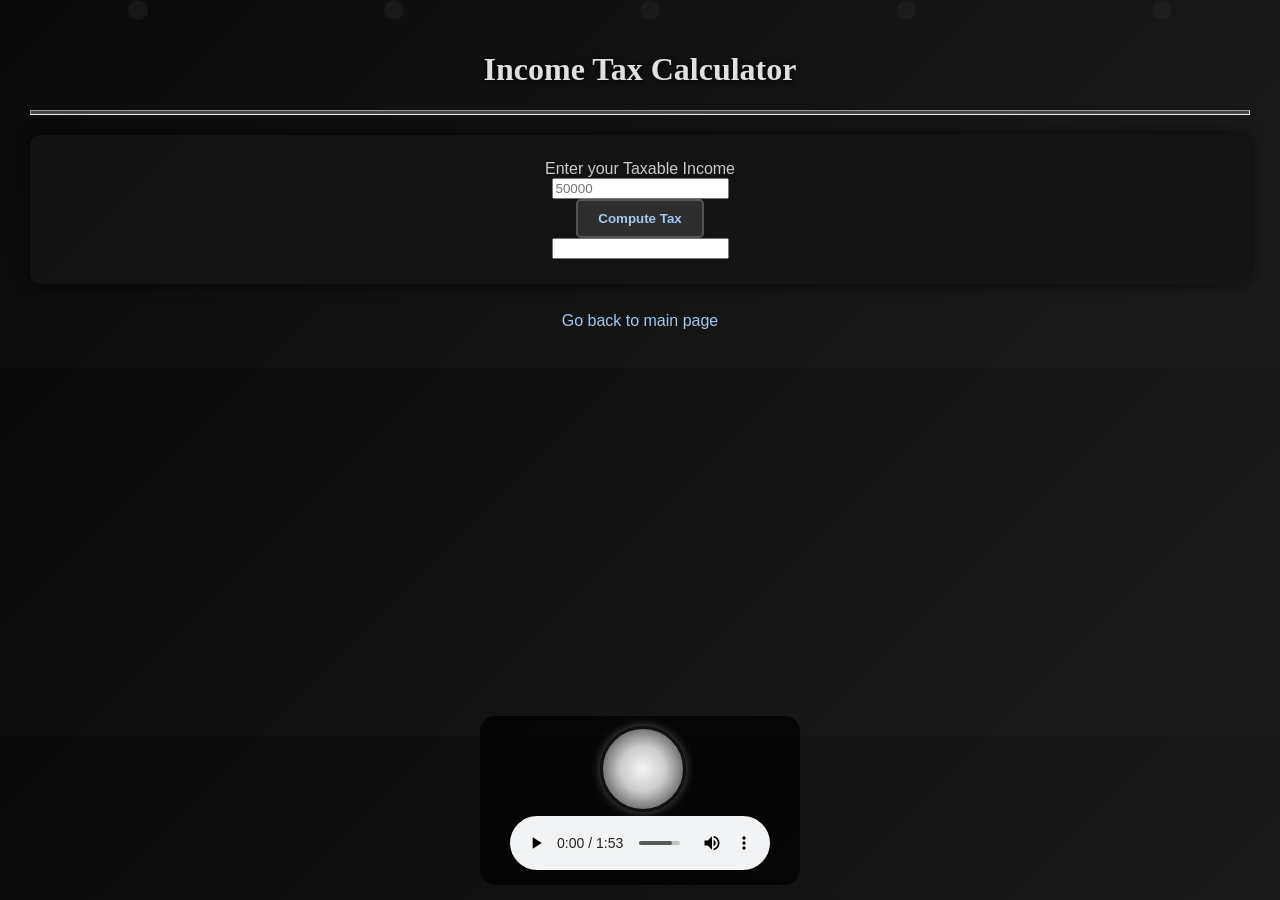
<file: income.html>
<!doctype html>
<html lang="en">
<head>
<link rel="stylesheet" href="styles.css">
<meta charset="utf-8" />
<meta name="viewport" content="width=device-width,initial-scale=1" />
<title>Income Tax Calculator (Philippines)</title>
</head>

<body>


<div class="bs-shapes">
  <span></span>
  <span></span>
  <span></span>
  <span></span>
  <span></span>
</div>

<div id="video-background">
  <video autoplay muted loop id="bg-video">
    <source src="grimm.mp4" type="video/mp4">
  </video>
</div>


<div class="music-player">
  <div class="disc-container">
    <div class="disc" id="disc"></div>
  </div>
  <audio id="bgMusic" controls autoplay loop>
    <source src="name, alice.mp3" type="audio/mp3">
    Your browser does not support the audio element.
  </audio>
  </div>
</div>

<h1 class="top">Income Tax Calculator</h1>
<hr class="line">

<div class="box">
<label for="income" class="labelyes">Enter your Taxable Income</label>
<input type="number" id="income" placeholder="50000">
<button onclick="addIncome()" class="pressme">Compute Tax</button>

<input id="total" name="sum" type="number" readonly></input>

</div>




<script>

   function addIncome()
   {
let income= parseFloat(document.getElementById("income").value);
let tax = 0;

if(income <= 250000) {
    tax = 0;
} else if (income <= 400000) {
    tax = (income - 250000) *0.20;
} else if (income <= 800000) {
    tax = 30000 + (income - 400000) * 0.25;
} else if (income <= 2000000) {
    tax = 130000 + (income - 800000) * 0.30;
} else if (income <= 8000000) {
    tax = 490000 + (income - 2000000) * 0.32;
} else {
    tax = 2410000 + (income - 8000000) * 0.35;
}

  

 document.getElementById("total").value = tax.toFixed(2);





   }
const music = document.getElementById('bgMusic');
const disc = document.getElementById('disc');

music.addEventListener('play', () => {
    disc.style.animation = "spin 4s linear infinite";
});

music.addEventListener('pause', () => {
    disc.style.animation = "none";
});

function changeTrack(track) {
    music.src = track;
    music.play();
}




</script>




<a href="TEMPLATE.html">Go back to main page</a>


</body> 
 </html>
</file>
<file: styles.css>
.top {
    display: block;
    text-align: center;
    font-family: 'Georgia', 'Times New Roman', Times, serif;
    color: #e0e0e0; /* off-white text */
    text-shadow: 1px 1px 5px black;
}

.line {
    height: 3px;
    background-color: #444; /* dark gray line */
    margin-bottom: 20px;
}

body {
    background: linear-gradient(135deg, #0a0a0a, #1b1b1b); /* dark, ominous gradient */
    color: #cccccc;
    margin: 0 auto;
    padding: 30px;
    font-family: Arial, sans-serif;
}

.pressme {
    background-color: #2e2e2e; /* dark button */
    color: #a0c8f0; /* light blue text */
    border: 2px solid #555;
    padding: 10px 20px;
    border-radius: 5px;
    font-weight: bold;
    cursor: pointer;
    transition: 0.3s;
}

.pressme:hover {
    background-color: #555; /* lighter dark on hover */
    color: #ffffff;
}

.total {
    display: block;
    position: relative;
    margin-top: 15px;
    color: #dcdcdc;
    font-weight: bold;
}

a {
    display:flex;
    align-items: center;
    flex-direction: column;
    margin-top: 20px;
    color: #a0c8f0;
    text-decoration: none;
    padding: 8px 12px;
    border-radius: 5px;
    transition: all 0.3s ease;
}

a:hover {
    background-color: #1b1b1b;
    color: #ffffff;
}

.box {
    display:flex;
    align-items: center;
    flex-direction: column;
    margin-top: 20px;
    background-color: rgba(20, 20, 20, 0.85);
    padding: 25px;
    border-radius: 10px;
    box-shadow: 0 0 15px rgba(0, 0, 0, 0.7);
}



#video-background {
    position: fixed;
    top: 50%;
    left: 50%;
    width: 100vw;
    height: 100vh;
    transform: translate(-50%, -50%);
    overflow: hidden;
    z-index: -1;
}

#video-background video {
    width: 100%;
    height: 100%;
    object-fit: contain; /* scale to fit without cropping */
    opacity: 0.3;
}

.bs-shapes {
    position: fixed;
    top: 0; left: 0;
    width: 100%;
    height: 100%;
    pointer-events: none;
    z-index: 1; 
}

.bs-shapes span {
    position: absolute;
    display: block;
    width: 20px;
    height: 20px;
    background: rgba(50,50,50,0.3);
    border-radius: 50%;
    animation: bs-float 15s linear infinite;
}

.bs-shapes span:nth-child(1) { left: 10%; animation-delay: 0s; }
.bs-shapes span:nth-child(2) { left: 30%; animation-delay: 4s; }
.bs-shapes span:nth-child(3) { left: 50%; animation-delay: 2s; }
.bs-shapes span:nth-child(4) { left: 70%; animation-delay: 6s; }
.bs-shapes span:nth-child(5) { left: 90%; animation-delay: 8s; }

@keyframes bs-float {
    0% { transform: translateY(100vh) scale(0.5); opacity: 0.5; }
    50% { opacity: 0.7; }
    100% { transform: translateY(-10vh) scale(1.2); opacity: 0; }
}


.music-player {
    position: fixed;
    bottom: 15px;
    left: 50%;
    transform: translateX(-50%);
    background-color: rgba(0,0,0,0.7);
    padding: 10px;
    border-radius: 15px;
    z-index: 10;
    display: flex;
    flex-direction: column;
    align-items: center;
    width: 300px;
}
.disc-container {
  
    width: 80px;
    height: 80px;
    margin-bottom: 10px;
    perspective: 500px;
}

.disc {
    width: 80px;
    height: 80px;
    border-radius: 50%;
    background: 
      radial-gradient(circle at 50% 50%, #f5f5f5 0%, #cccccc 40%, #222 100%);
    border: 3px solid #111;
    position: relative;
    box-shadow: 0 0 10px rgba(255,255,255,0.3);
    animation: spin 0s linear infinite;
}

@keyframes spin {
    from { transform: rotate(0deg); }
    to { transform: rotate(360deg); }
}

.music-player audio {
    width: 200px;
    margin-bottom: 5px;
}

.playlist button {
    display: block;
    margin: 3px 0;
    padding: 5px 10px;
    background-color: #1a1a1a;
    color: #fff;
    border: none;
    border-radius: 5px;
    cursor: pointer;
    font-size: 0.9em;
    transition: 0.2s;
}

.playlist button:hover {
    background-color: #333;
}


#bgMusic {
    width: 260px;
}
</file>
